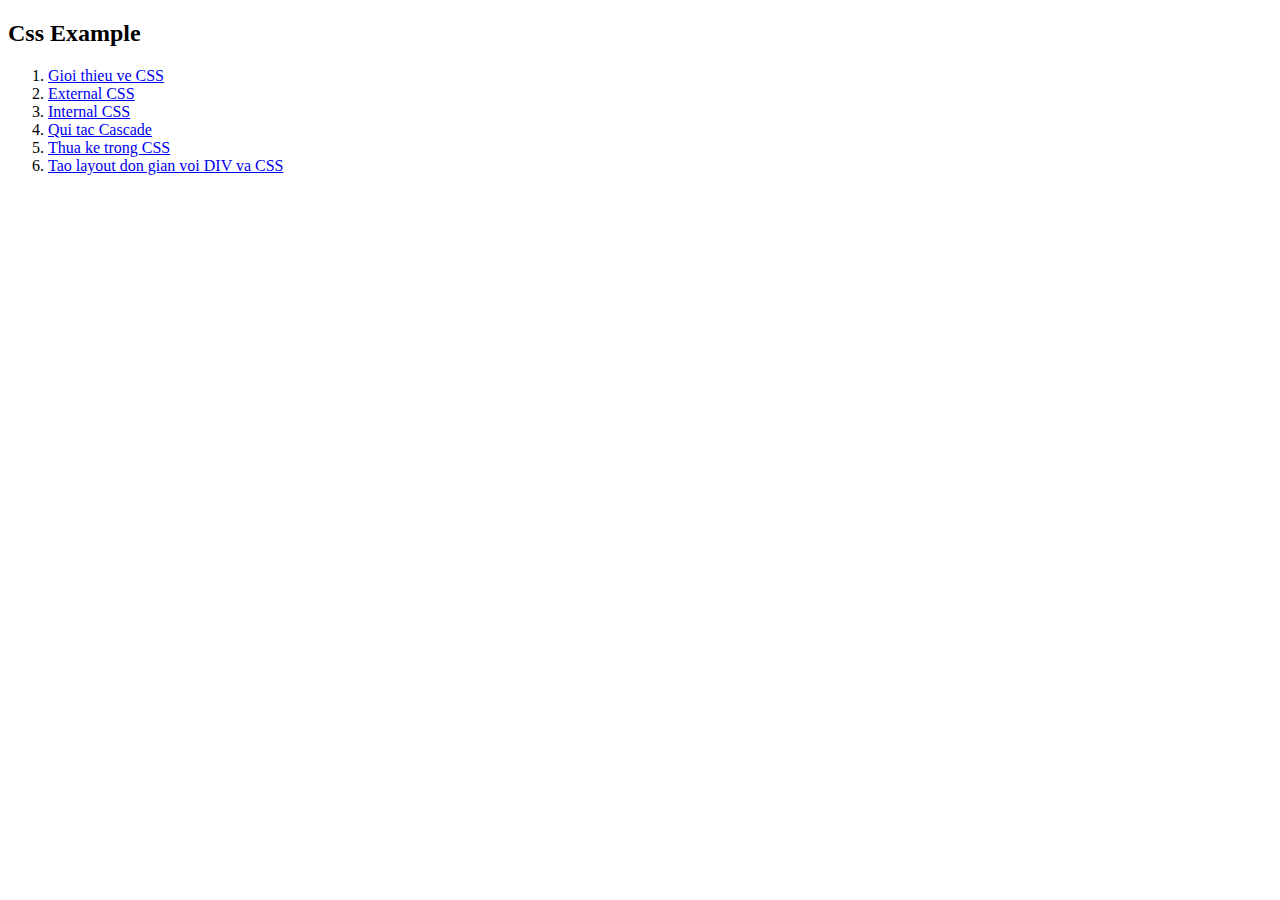
<file: index.html>
<!DOCTYPE html>
<html lang="en">
<head>
    <meta charset="UTF-8">
    <title>Title</title>
</head>
<body>
<h2>Css Example</h2>
<ol>
    <li><a href="GioiThieuVeCSS.html">Gioi thieu ve CSS</a> </li>
    <li><a href="ExternalCss.html">External CSS</a> </li>
    <li><a href="InternalCss.html">Internal CSS</a> </li>
    <li><a href="cascade.html">Qui tac Cascade</a> </li>
    <li><a href="thuaketrongcss.html">Thua ke trong CSS</a> </li>
    <li><a href="LayoutDivCss.html">Tao layout don gian voi DIV va CSS</a> </li>
</ol>
</body>
</html>
</file>
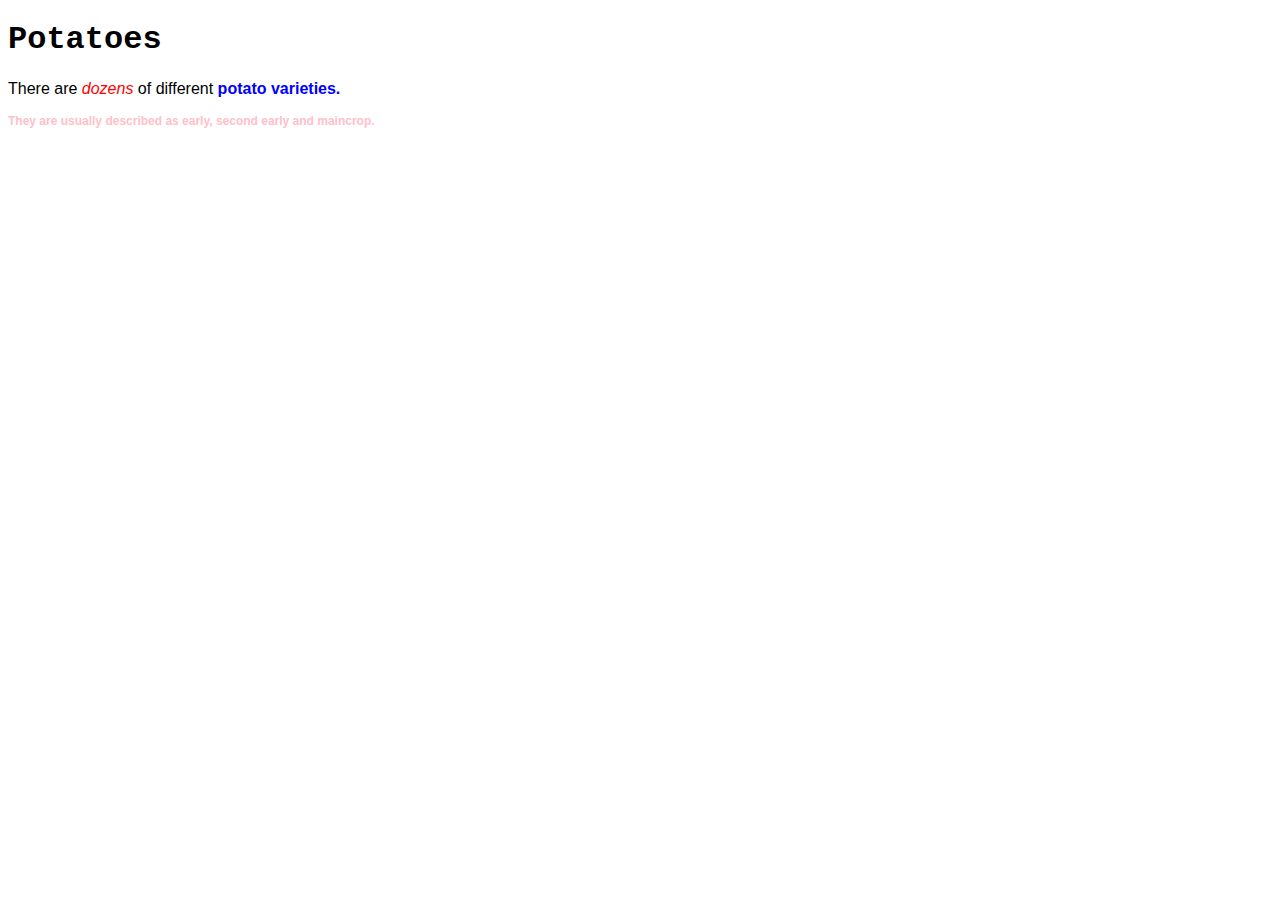
<file: cascade.html>
<!DOCTYPE html>
<html lang="en">
<head>
  <meta charset="UTF-8">
  <title>Title</title>
  <style type="text/css">
    * {
      font-family: Arial, Verdana, sans-serif;
    }
    h1 {
      font-family: "Courier New", monospace;
    }
    i {
      color: green;
    }
    i {
      color: red;
    }
    b {
      color: pink;
    }
    p b {
      color: blue !important;
    }
    p b {
      color: violet;
    }
    p#intro {
      font-size: 100%;
    }
    p {
      font-size: 75%;
    }
  </style>
</head>
<body>
<h1>Potatoes</h1>
<p id="intro">There are <i>dozens</i> of different <b>potato<b> varieties.</p>
<p>They are usually described as early, second early and maincrop.</p>
</body>
</html>
</file>
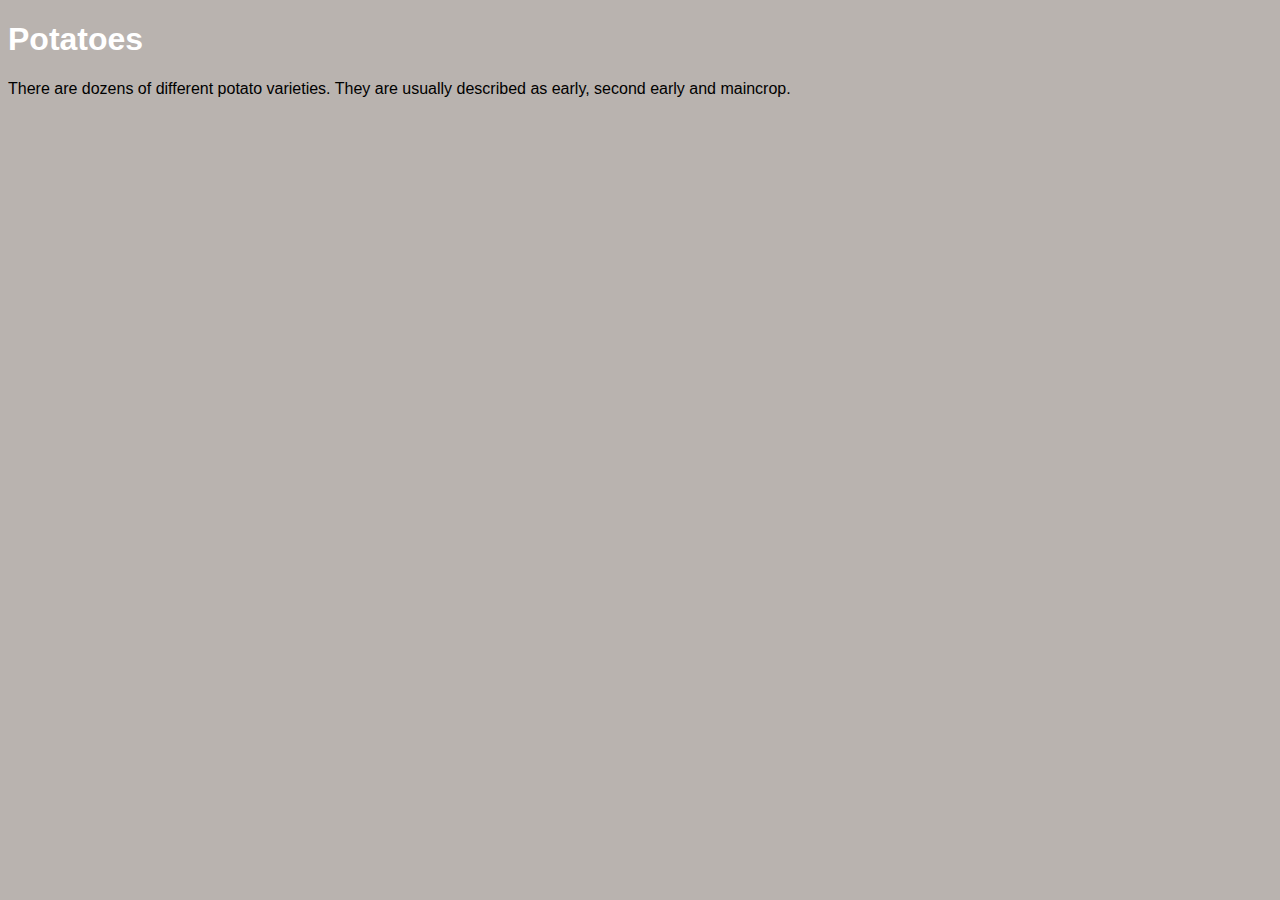
<file: ExternalCss.html>
<!DOCTYPE html>
<html lang="en">
<head>
    <meta charset="UTF-8">
    <title>Title</title>
    <link href="./css/styles.css" type="text/css" rel="stylesheet" />
</head>
<body>
  <h1>Potatoes</h1>
  <p>There are dozens of different potato varieties. They are usually described as early, second early and maincrop.</p>
</body>
</html>
</file>
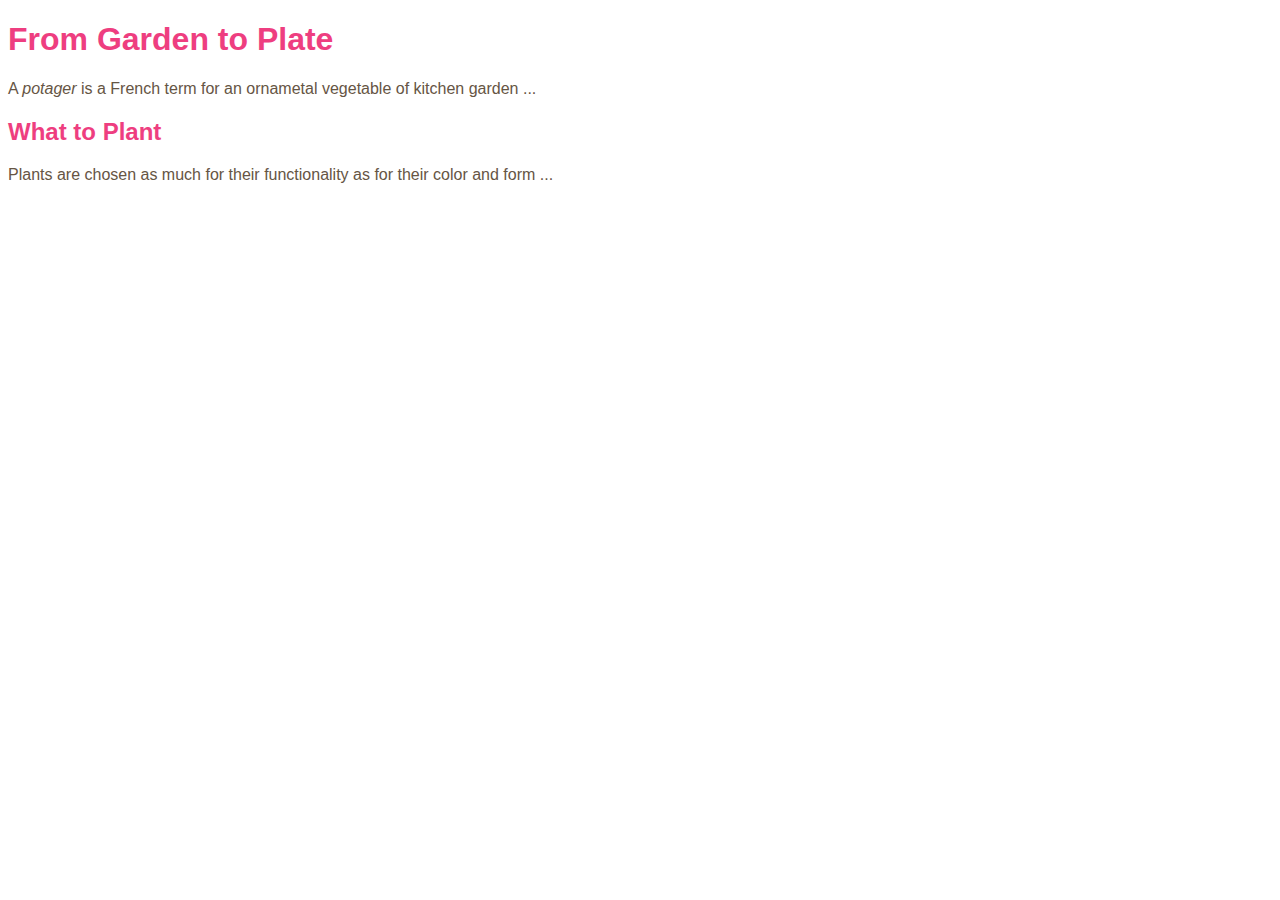
<file: GioiThieuVeCSS.html>
<!DOCTYPE html>
<html lang="en">
<head>
    <meta charset="UTF-8">
    <title>Title</title>
    <style type="text/css">
       body {
           font-family: Arial, Verdana, sans-serif;
       }
       h1, h2 {
           color: #ee3e80;
       }
       p {
           color: #665544;
       }
    </style>
</head>
<body>
    <h1>From Garden to Plate</h1>
    <p>A <i>potager</i> is a French term for an ornametal vegetable of kitchen garden ... </p>
    <h2>What to Plant</h2>
    <p>Plants are chosen as much for their functionality as for their color and form ... </p>
</p>
</body>
</html>
</file>
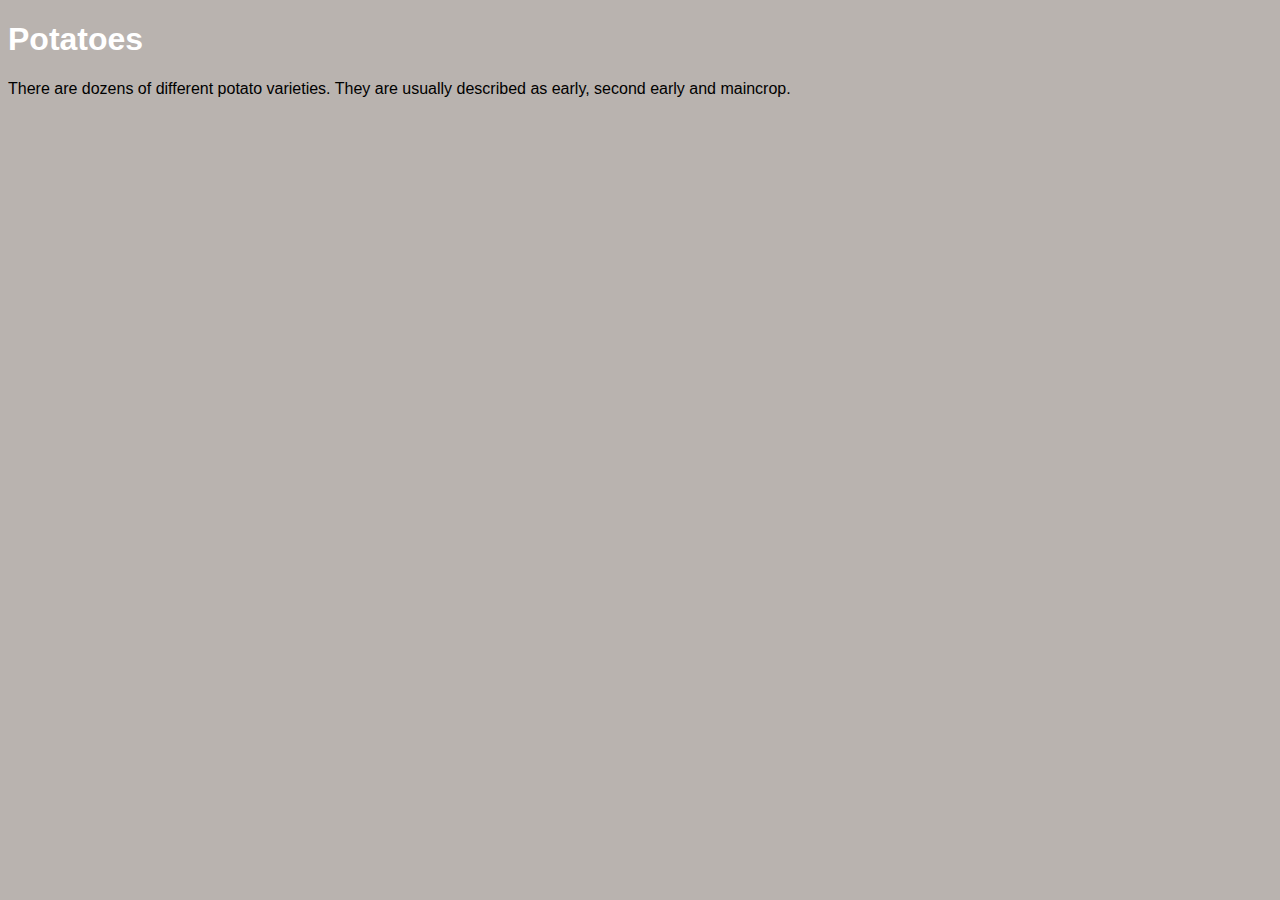
<file: InternalCss.html>
<!DOCTYPE html>
<html lang="en">
<head>
    <meta charset="UTF-8">
    <title>Title</title>
    <style type="text/css">
      body {
        font-family: Arial;
        background-color: rgb(185,179,175);
      }
      h1 {
          color: rgb(255,255,255);
      }
    </style>
</head>
<body>
<h1>Potatoes</h1>
<p>There are dozens of different potato varieties. They are usually described as early, second early and maincrop.</p>
</body>
</html>
</file>
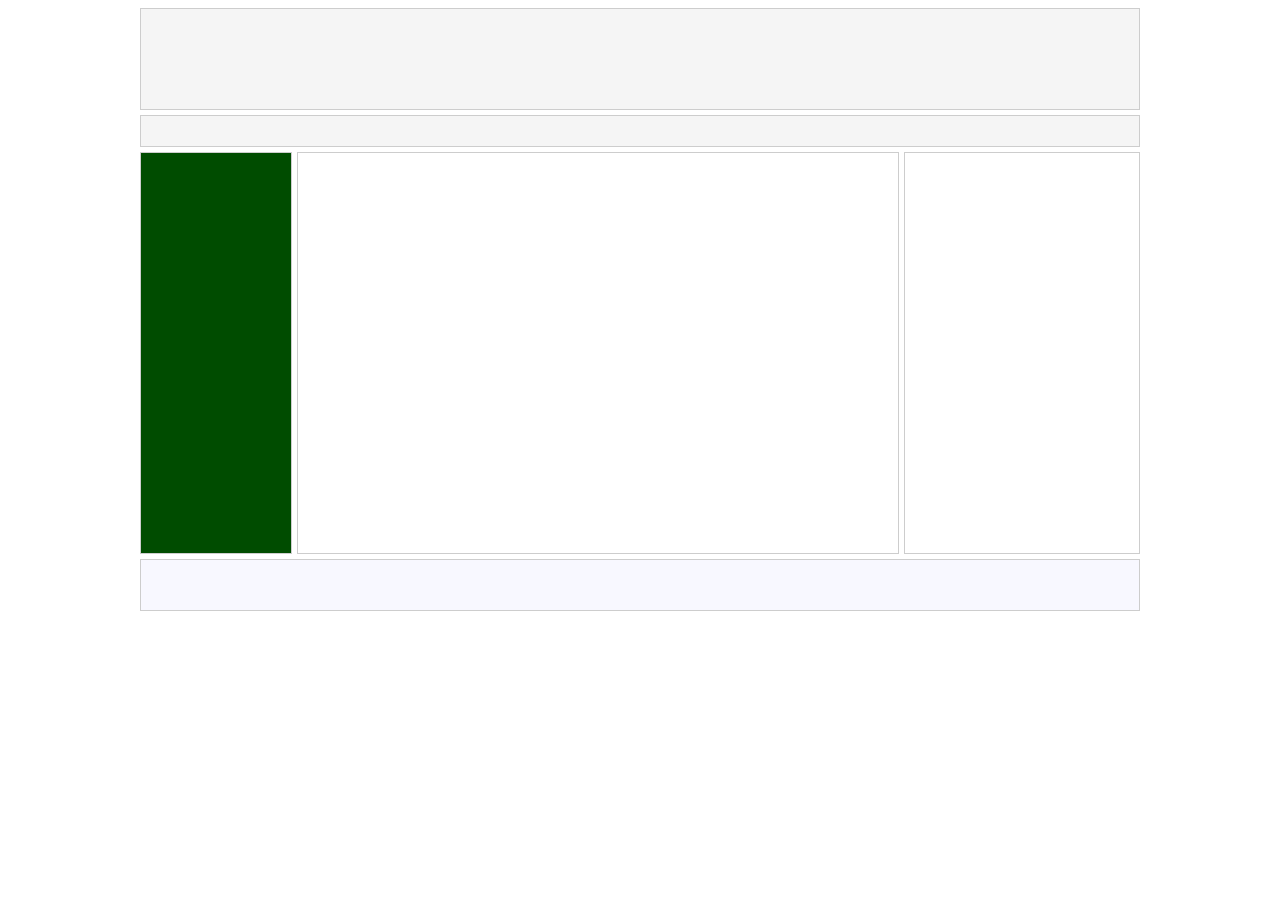
<file: LayoutDivCss.html>
<!DOCTYPE html>
<html lang="en">
<head>
    <meta charset="UTF-8">
    <title>Title</title>
    <style type="text/css">
        body {
            font-family: Arial, Tohoma;
            font-size: 12px;
        }
        #main {
            width: 1000px;
            padding: 0px;
            margin-left: auto;
            margin-right: auto;
        }
        #head {
            height: 100px;
            background-color: #F5F5F5;
            border: 1px solid #CDCDCD;
            margin-bottom: 5px;
        }
        #head-link {
            height: 30px;
            line-height: 30px;
            padding-left: 10px;
            padding-right: 10px;
            border: 1px solid #CDCDCD;
            background-color: #F5F5F5;
            margin-bottom: 5px;
            clear: both;
        }
        #left {
            width: 150px;
            min-height: 400px;
            border: 1px solid#CDCDCD;
            float: left;
            background-color: #004C00;
            margin-bottom: 5px;
        }
        #content{
            width: 600px;
            min-height: 400px;
            border: 1px solid #CDCDCD;
            float: left;
            margin-left: 5px;
            margin-right: 5px;
            margin-bottom: 5px;
        }
        #right{
            width: 234px;
            min-height: 400px;
            border: 1px solid #CDCDCD;
            float: right;
            margin-bottom: 5px;
        }
        #footer {
            height: 50px;
            clear: both;
            border: 1px solid #CDCDCD;
            background-color: #F8F8FF;
        }
    </style>
</head>
<body>

<div id="main">
  <div id="head">

  </div>
  <div id="head-link">

  </div>
  <div id="left">

  </div>
  <div id="content">

  </div>
    <div id="right">

    </div>

    <div id="footer">

    </div>



</div>

</body>
</html>
</file>
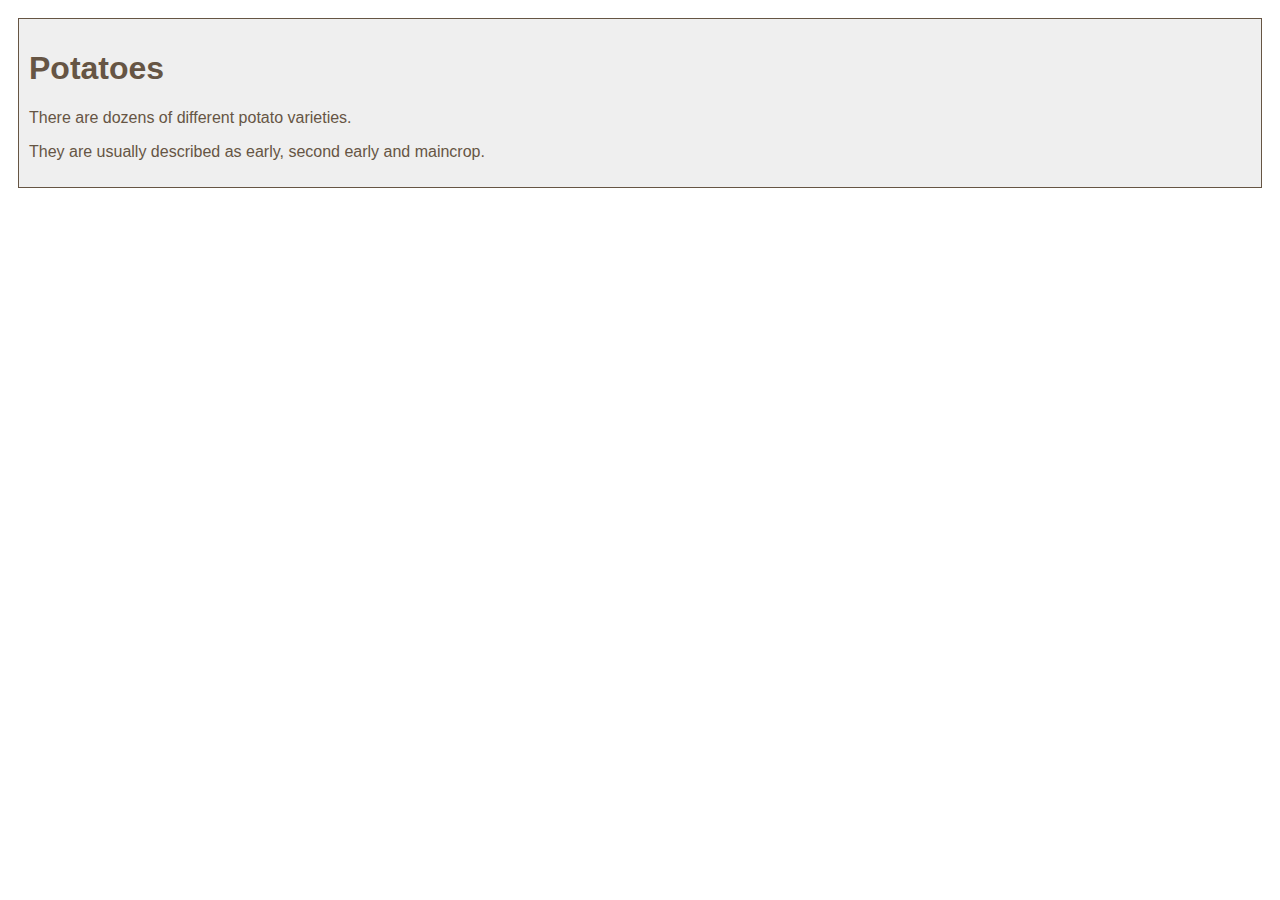
<file: thuaketrongcss.html>
<!DOCTYPE html>
<html lang="en">
<head>
    <meta charset="UTF-8">
    <title>Title</title>
    <style type="text/css">
        body {
            font-family: Arial, Verdana, sans-serif;
            color: #665544;
            padding: 10px;
        }
        .page {
            border: 1px solid #665544;
            background-color: #efefef;
            padding: inherit;
        }
    </style>
</head>
<body>
  <div class="page">
    <h1>Potatoes</h1>
    <p>There are dozens of different potato varieties. </p>
    <p>They are usually described as early, second early and maincrop.</p>
  </div>
</body>
</html>
</file>
<file: css/styles.css>
body {
    font-family: Arial;
    background-color: rgb(185,179,175);
}
h1 {
    color: rgb(255,255,255);
}
</file>
